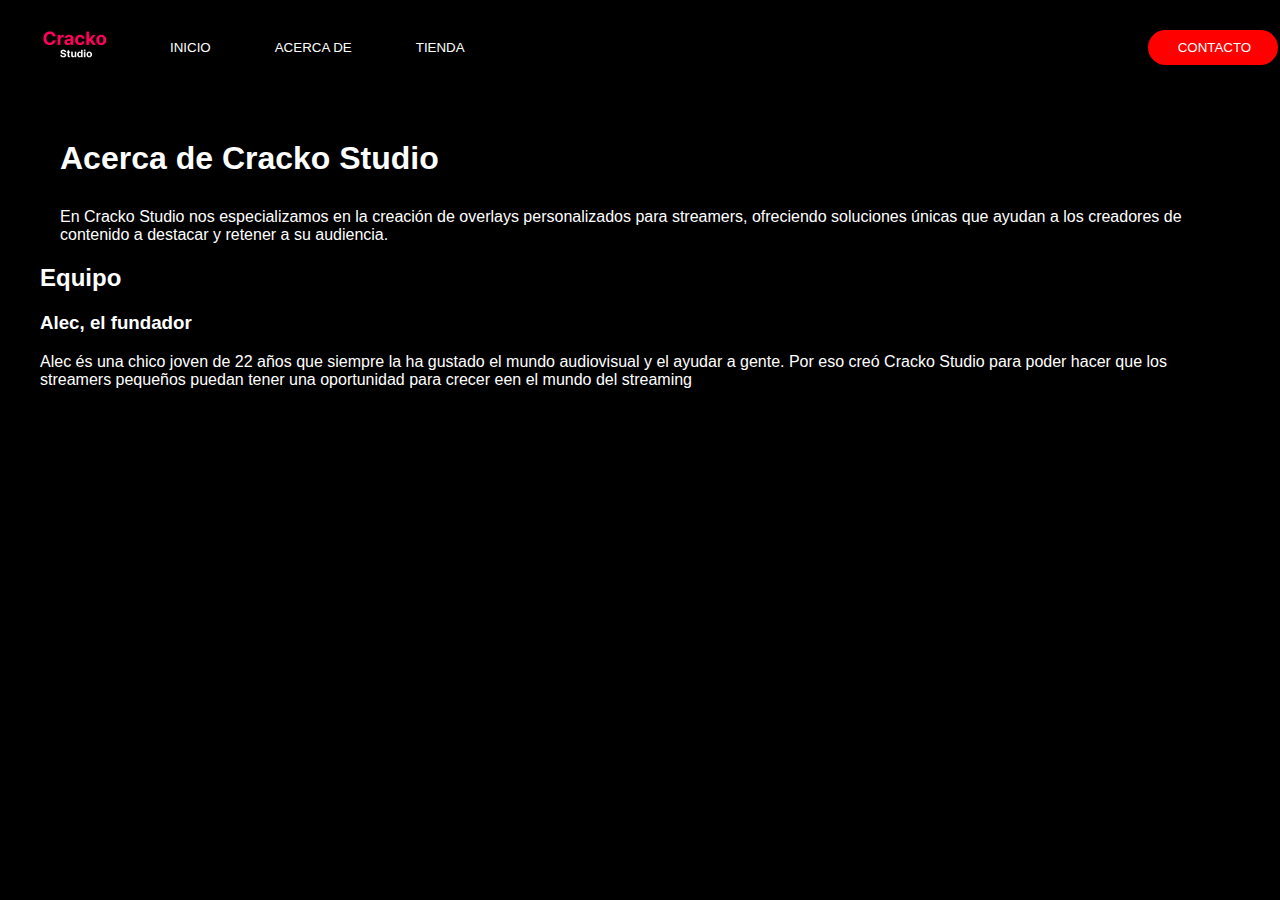
<file: acercade.html>
<!DOCTYPE html>
<html lang="en">
<head>
    <meta charset="UTF-8">
    <meta name="viewport" content="width=device-width, initial-scale=1.0">
    <title>Acerca de Cracko Studio</title>
    <link rel="stylesheet" href="index.css">
</head>
<body>
     <header style="background-color: black; height: 90px;">
        <div class="left">
            <img src="logopng.png" style="
    margin: 30px 40px;
    scale: 0.9;
" alt="">
        </div>

        <div class="right">
            <a href="index.html">
            <button>INICIO</button>
            </a>
            <button>ACERCA DE</button>
            <a href="tienda.html">
                <button class="botontienda">
                    <img id="cart" src="shopping-cart.png" style="width:0px;" alt="">TIENDA
                </button>
            </a>

            <a href="contacto.html">
                <button class="contacto">
                    <img id="telefono" width="0px" src="phone-call-auricular-symbol-in-black_icon-icons.com_56483.png"
                        alt="">
                    CONTACTO
                </button>
            </a>
        </div>
    </header>

    <main style="color: white; margin: 40px; font-family: sans-serif;">
        <h1 style="font-family: sans-serif; padding: 10px 20px; ">Acerca de Cracko Studio</h1>
        <p style="font-family: sans-serif; padding: 0px 20px;">En Cracko Studio nos especializamos en la creación de overlays personalizados para streamers, ofreciendo soluciones únicas que ayudan a los creadores de contenido a destacar y retener a su audiencia.</p>
    
        <h2>Equipo</h2>

        <h3>Alec, el fundador</h3>
        <p>Alec és una chico joven de 22 años que siempre la ha gustado el mundo audiovisual y el ayudar a gente. Por eso creó Cracko Studio para poder hacer que los streamers pequeños puedan tener una oportunidad para crecer een el mundo del streaming</p>
    
    </main>
</body>
</html>
</file>
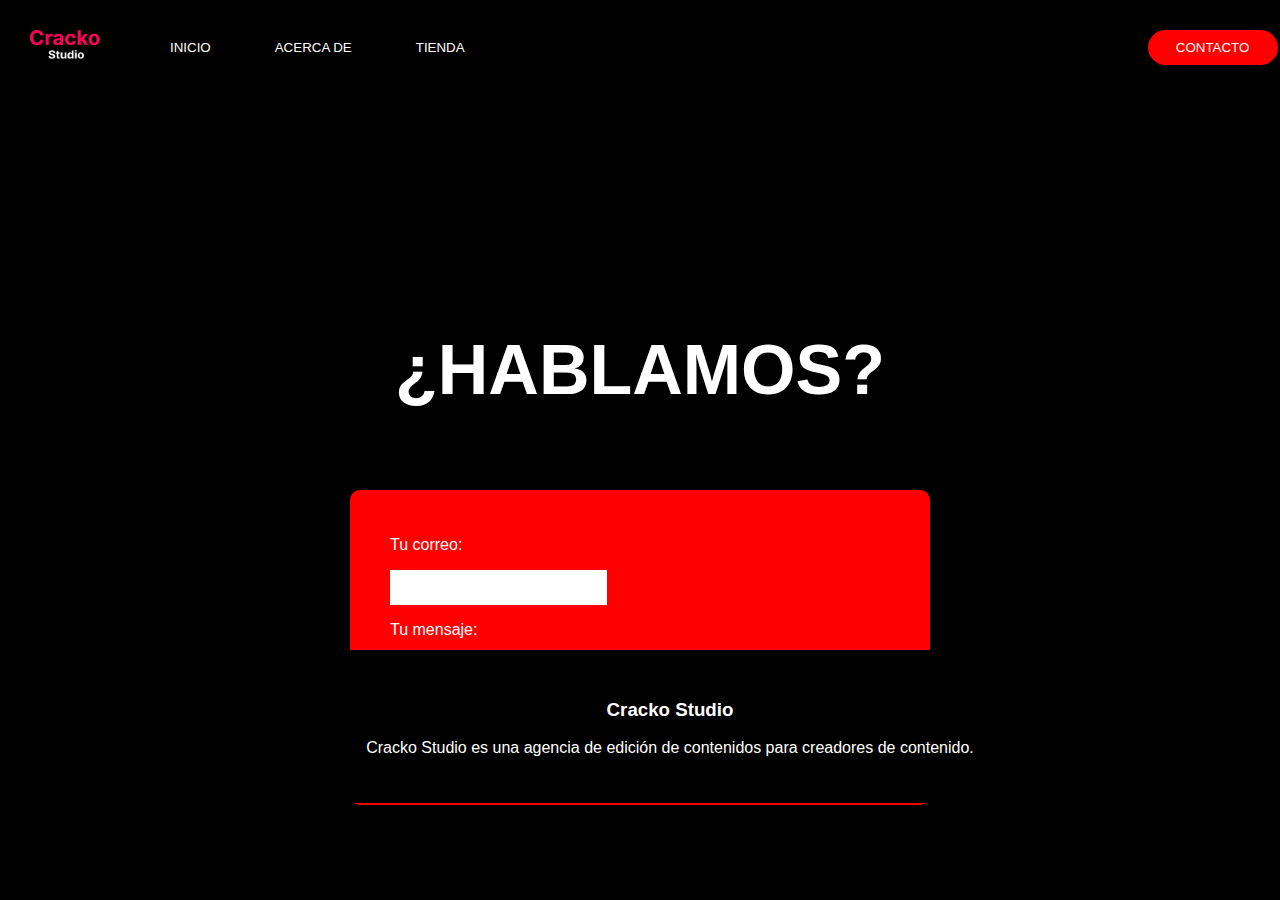
<file: contacto.html>
<!DOCTYPE html>
<html lang="en">

<head>
    <meta charset="UTF-8">
    <meta name="viewport" content="width=device-width, initial-scale=1.0">
    <title>Contacto</title>
    <link rel="stylesheet" href="index.css">
</head>

<body>
    <header class="headertienda">
        <div class="left">
            <img style="margin: 30px;" src="logopng.png" alt="">
        </div>
        <div class="right">
            <a href="index.html">
                <button>INICIO</button>
            </a>
            <button>ACERCA DE</button>
            <a href="tienda.html">
                <button class="botontienda"> <img id="cart" src="shopping-cart.png" style="width:0px;"
                        alt="">TIENDA</button>
            </a>
            <button class="contacto"><img id="telefono" width="0px"
                    src="phone-call-auricular-symbol-in-black_icon-icons.com_56483.png" alt="">CONTACTO</button>
        </div>
    </header>
    <main style="
    /* align-items: center; */
    /* align-content: center; */
    display: flex;
    justify-content: center;
    align-items: center;
    height: 560px;
">

<h2 style="color: white; font-family: sans-serif; font-size: 70px; width: 100%; text-align: center;">¿HABLAMOS?</h2>
        <form action="https://formspree.io/f/mvgndvjk" method="POST">
            <label>
                Tu correo:
                <input type="email" name="email">
            </label>
            <label>
                Tu mensaje:
                <textarea name="message"></textarea>
            </label>
            <button type="submit">Enviar</button>
        </form>
    </main>
    <footer>
        <div class="columns" style="padding: 30px; width: 100%; text-align: center;">
            <col style="margin-left: 30px;">
            <h3 style="font-family: sans-serif;">Cracko Studio</h3>
            <p style="font-family: sans-serif;">Cracko Studio es una agencia de edición de contenidos para creadores de
                contenido.</p>
            </col>
        </div>
    </footer>
</body>

</html>
</file>
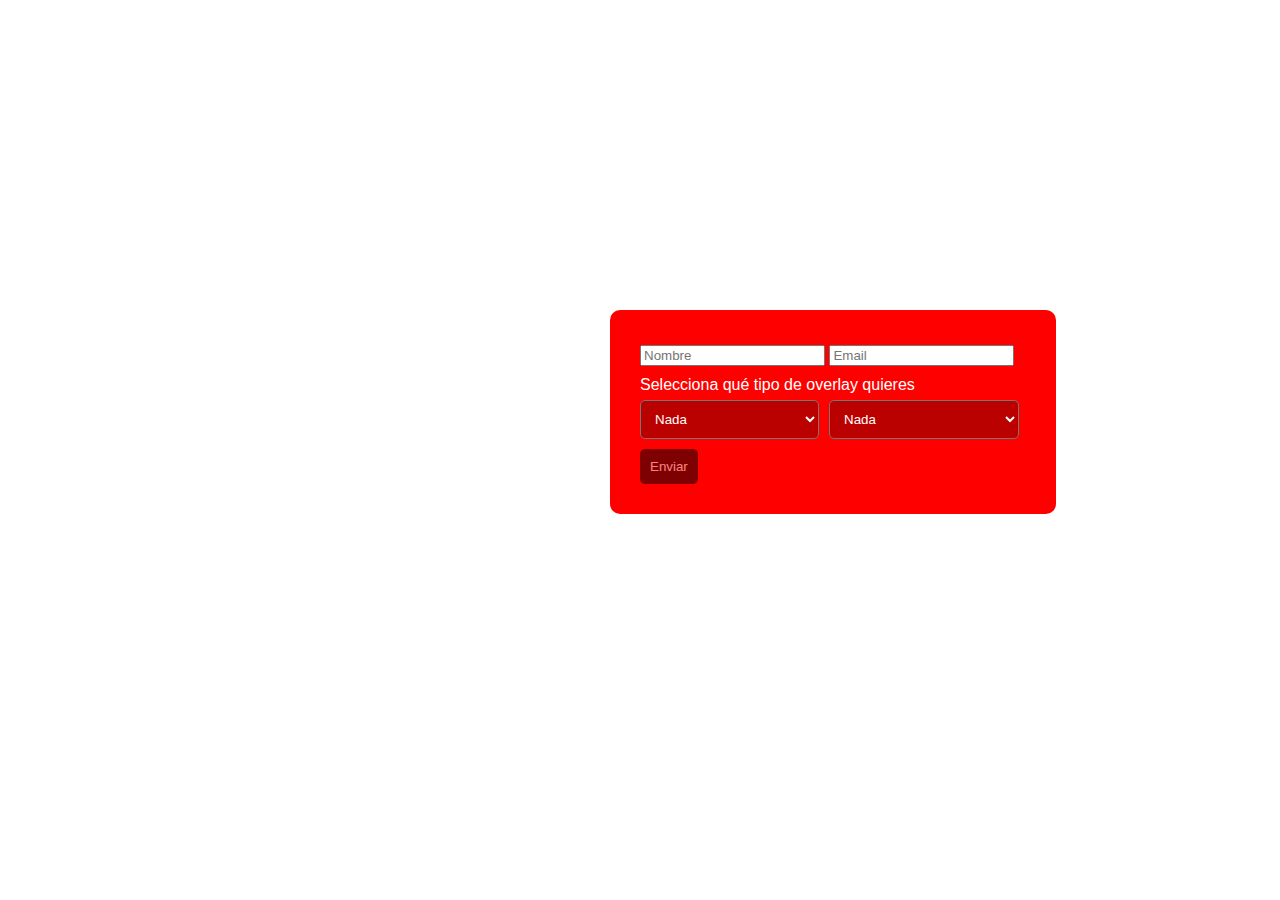
<file: ctaform.html>
<!DOCTYPE html>
<html lang="en">

<head>
    <meta charset="UTF-8">
    <meta name="viewport" content="width=device-width, initial-scale=1.0">
    <title>Formulario</title>
</head>

<body>
    <form action="https://formsubmit.co/crackostudioagency@gmail.com" method="POST" style="
        position: absolute;
        left: 610px;
        top: 310px;
        width: 386px;
        line-height: 30px;
        background: red;
        padding: 30px;
        border-radius: 10px;
        color: white;
        font-family: sans-serif;
        height: auto;
    ">
        <input type="text" name="Nombre" placeholder="Nombre" required>
        <input type="email" name="Email" placeholder="Email" required>

        <label>Selecciona qué tipo de overlay quieres</label>
        <div class="opciones" style="margin-top: 0px; display: flex;">

            <!-- Overlay -->
            <select id="selectOverlay"
                style="background-color: rgba(0, 0, 0, 0.268); color: white; padding: 10px; width: max-content; border-radius: 5px; margin-right: 10px;"
                name="Tipo_de_overlay">
                <option value="Nada">Nada</option>
                <option value="Overlay cámara básico">Overlay cámara básica</option>
            </select>

            <!-- Transiciones -->
            <select
                style="background-color: rgba(0, 0, 0, 0.268); color: white; padding: 10px; width: max-content; border-radius: 5px;"
                name="Tipo_de_transicion" id="selectTransicion">
                <option value="Nada">Nada</option>
                <option value="Personalizado">Transición personalizada</option>
            </select>
        </div>

        <!-- Textarea -->
        <textarea name="Descripcion_personalizada" id="textareaTransicion"
            placeholder="Describe cómo quieres tu overlay o transición personalizada"
            style="display:none; width: 100%; margin-top: 10px; padding: 10px; border-radius: 5px;">
        </textarea>

        <!-- Opciones ocultas formsubmit -->
        <input type="hidden" name="_captcha" value="false">
        <input type="hidden" name="_template" value="table">
        <input type="hidden" name="_subject" value="Nuevo pedido de overlay">

        <button id="btnEnviar" type="submit" onclick="alert('Gracias por tu pedido');" style="
                margin-top: 10px; 
                padding: 10px; 
                background: black; 
                color: white; 
                border: none; 
                border-radius: 5px;
                opacity: 0.5;
                cursor: not-allowed;
            " disabled>Enviar</button>
    </form>

    <script>
        const selectOverlay = document.getElementById("selectOverlay");
        const selectTransicion = document.getElementById("selectTransicion");
        const textareaTransicion = document.getElementById("textareaTransicion");
        const btnEnviar = document.getElementById("btnEnviar");

        function updateUI() {
            // Mostrar/ocultar textarea
            if (
                selectOverlay.value !== "Nada" ||
                selectTransicion.value === "Personalizado"
            ) {
                textareaTransicion.style.display = "block";
            } else {
                textareaTransicion.style.display = "none";
            }

            // Activar/desactivar botón
            if (
                selectOverlay.value !== "Nada" ||
                selectTransicion.value !== "Nada"
            ) {
                btnEnviar.disabled = false;
                btnEnviar.style.opacity = "1";
                btnEnviar.style.cursor = "pointer";
            } else {
                btnEnviar.disabled = true;
                btnEnviar.style.opacity = "0.5";
                btnEnviar.style.cursor = "not-allowed";
            }
        }

        selectOverlay.addEventListener("change", updateUI);
        selectTransicion.addEventListener("change", updateUI);
    </script>
</body>

</html>
</file>
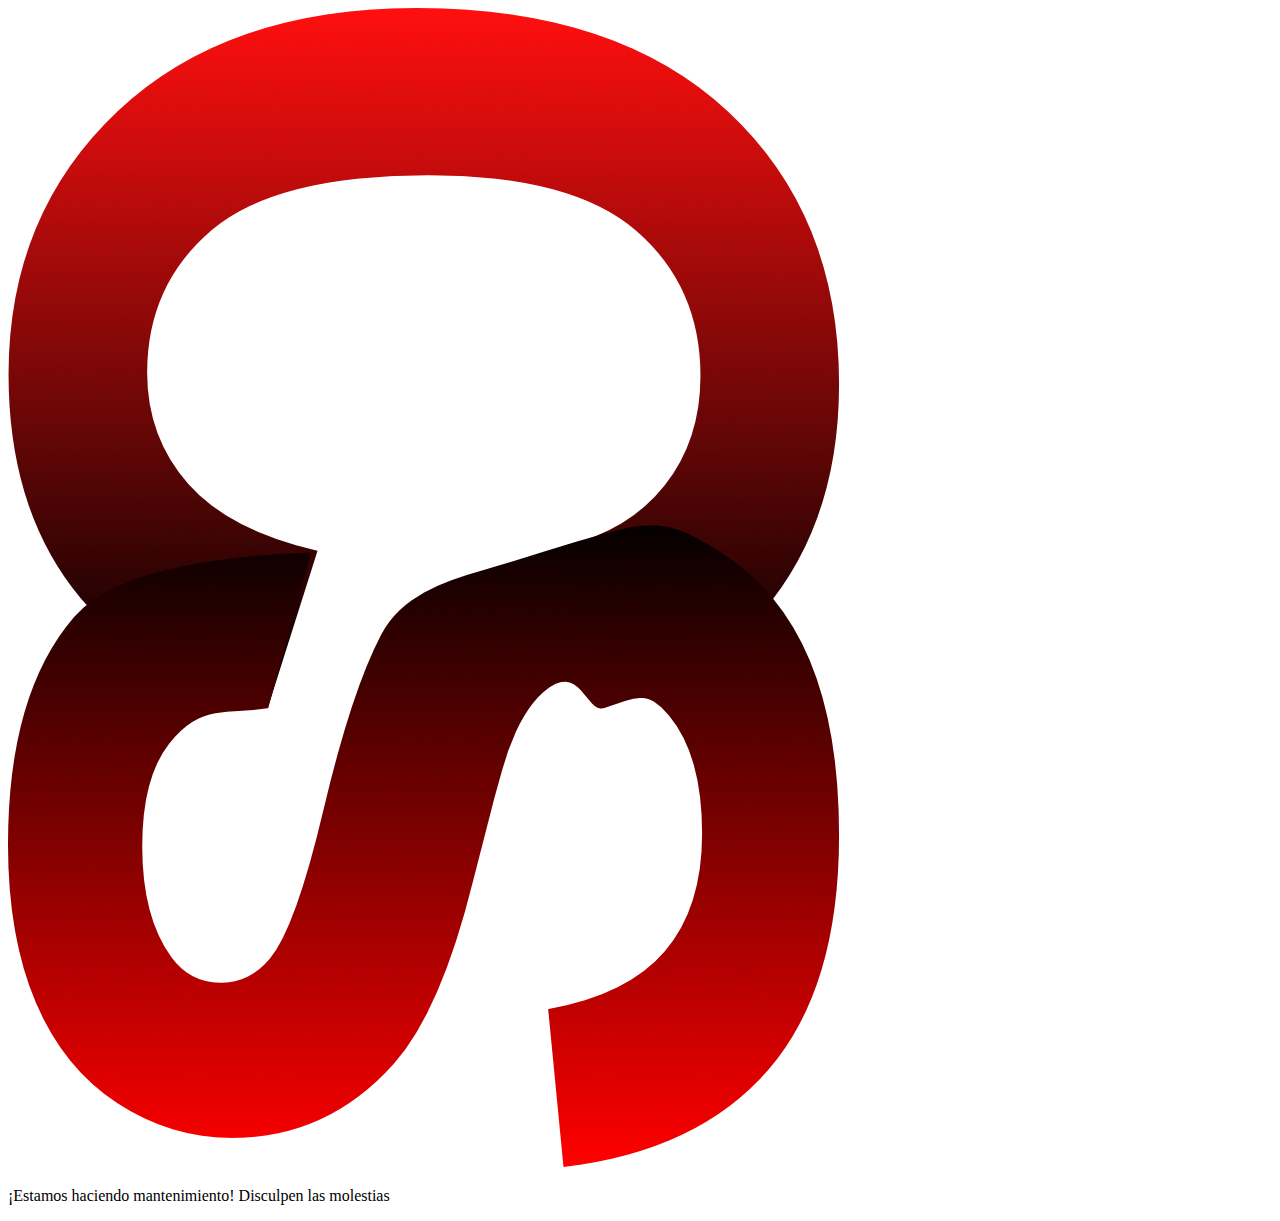
<file: encontruccion.html>
<!DOCTYPE html>
<html lang="en">
<head>
    <meta charset="UTF-8">
    <meta name="viewport" content="width=device-width, initial-scale=1.0">
    <title>Document</title>
</head>
<body>
    <img src="crackostudologo2.png" alt="">
    <p>¡Estamos haciendo mantenimiento! Disculpen las molestias</p>
</body>
</html>
</file>
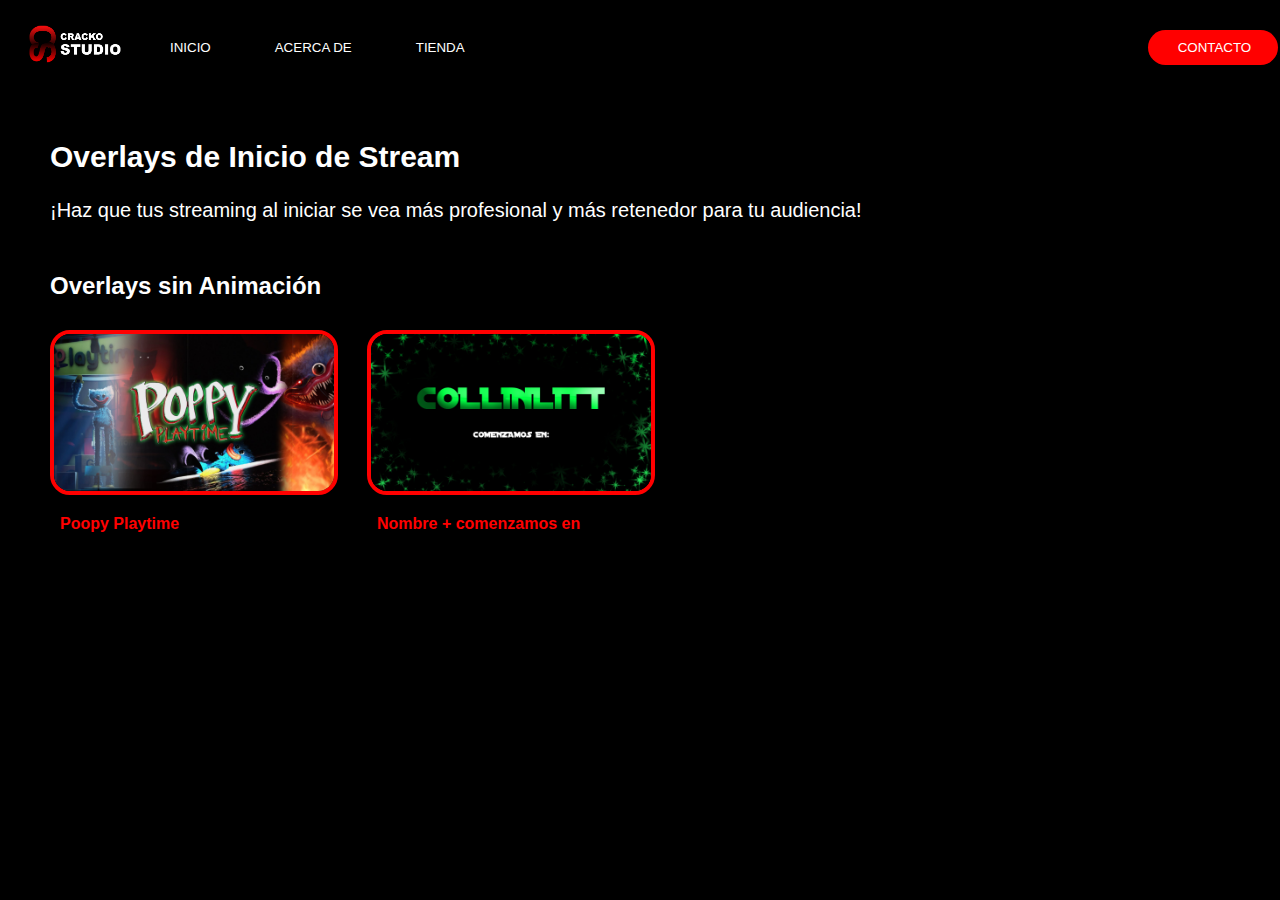
<file: overlaysinicio.html>
<!DOCTYPE html>
<html lang="en">
<head>
    <meta charset="UTF-8">
    <meta name="viewport" content="width=device-width, initial-scale=1.0">
    <title>Document</title>
    <link rel="stylesheet" href="index.css">
</head>
<body>
    <header style="
    position: relative;
    width: 100%;
    height: 90px;
    overflow: hidden;
">
        
        <div class="left">
            <img src="crackostudologo2.png" style="
    margin: 30px 40px;
    scale: 1.3;
" alt="">
        </div>

        <div class="right">
            <a href="index.html">
            <button>INICIO</button>
            </a>
            <a href="acercade.html">
            <button>ACERCA DE</button>
            </a>
            <a href="tienda.html">
                <button class="botontienda">
                    TIENDA
                </button>
            </a>

            <a href="contacto.html">
                <button class="contacto">
                    <img id="telefono" width="0px" src="phone-call-auricular-symbol-in-black_icon-icons.com_56483.png"
                        alt="">
                    CONTACTO
                </button>
            </a>
        </div>
    </header>

    <main>
        <div class="titulo" style="margin: 50px; font-size: 20px;">
            <h2 style="color: white; font-family: sans-serif;">Overlays de Inicio de Stream</h2>
            <p style="color: white; font-family: sans-serif;">¡Haz que tus streaming al iniciar se vea más profesional y más retenedor para tu audiencia!</p>
        </div>

        <div class="overlay_Noanimado">
            <h2 style="color: white; font-family: sans-serif; margin-bottom: 30px;">Overlays sin Animación</h2>
            <div class="overlay" style="margin-left: 0px;">
                <img class="primeraimg" src="overlaynoanimado/POPPY PLAYTIME PSD.jpg" alt="">
                    <p style="color: red; margin-left: 10px; font-family: sans-serif; font-weight: 800;">Poopy Playtime</p>
            </div>

             <div class="overlay">
                <img src="overlaynoanimado/Overlay comenzar.jpg" alt="">
                    <p style="color: red; margin-left: 10px; font-family: sans-serif; font-weight: 800;">Nombre + comenzamos en </p>
            </div>
        </div>
    </main> 
</body>
</html>
</file>
<file: index.css>
body {
        height: 100%;
        margin: 0;
        overflow-x: hidden;
        background-color: black;
}

header .left {
        float: left;
        position: absolute;
        top: 0px;
}

header .right {
       align-content: center;
    width: 92%;
    position: absolute;
    z-index: 3;
    color: white;
    top: 30px;
    left: 130px;
}

.servicios{
      width: 100%;
    font-size: 40px;
    margin: 70px 0px;
    color: white;
    font-weight: 800;
    font-family: sans-serif;
    text-align: center;
}

.servicios p{
     font-weight: 300;
    font-size: 20px;
    max-width: 990px;
    margin: 0 auto;
    text-wrap: pretty;
}

.serviciosimg{
            width: 100%;
}

.serviciosimg img{
            width: 370px;
            margin-top: 30px;
            margin-left: 40px;
            display: inline-block;
}

#footerprincipal{
     background-color: black;
    color: white;
    background: black;
    color: white;
    width: 100%;
    height: max-content;
    padding: 40px;
    margin-left: 200px;
}

#footerprincipal .logoo{
        margin-right: 20px;
}

.enlacesprincipales{
           display: inline-block;
    margin-left: 280px;
    font-family: sans-serif;
}

.h3cta {
    text-align: center;
    max-width: 700px;
    margin: 0 auto;
    padding: 1rem;
}

.overlay.expandido {
    position: absolute;
    top: 49%;
    left: 72%;
    transform: translate(-50%, -50%) scale(2);
    z-index: 999;
    /* height: 35%; */
    /* width: 200px; */
    background: white;
    padding: 20px 100px;
    border-radius: 10px;
    text-align: center;
}

.cerrar{
            position: relative;
    right: 228px;
    bottom: 238px;
}
.cerrar:hover{
        cursor: pointer;
}

.comprar-btn {
    margin-top: 15px;
    padding: 10px 20px;
    background-color: #ff0000;
    color: white;
    border: none;
    border-radius: 5px;
    font-size: 16px;
    cursor: pointer;
    transition: background-color 0.3s ease;
}

.comprar-btn:hover {
    background-color: #cc0000;
}

body.modal-activo {
    overflow: hidden;
}

.ctabutton {
        background-color: red;
        color: white;
        padding: 10px;
        border-radius: 5px;
        border: transparent;
        cursor: pointer;
        top: 290px;
        margin-top: 40px;
}

.headertienda {
        position: relative;
        width: 100%;
        height: 90px;
        overflow: hidden;
        background-color: black;
}

header .right button{
        padding: 10px 20px;
        margin-left: 20px;
        background-color: transparent;
        border: none;
        color: white;
}

header .right .contacto {
            background-color: red;
    /* border: transparent; */
    color: white;
    font-family: sans-serif;
    width: max-content;
    padding: 10px;
    transition: 0.5s;
    border-radius: 40px;
    width: 130px;
}

header .right button:hover {
        cursor: pointer;
        text-decoration: underline;
}

header .left img {
        width: 70px;
}

.logocta{
            width: 600px;
    margin-top: 50px;
    margin-bottom: 40px;
}

.ctafondoo{
          width: 100%;
    height: 670px;
    position: absolute;
    top: 0px;
    left: 0px;
    object-fit: fill;
    z-index: -1;
}

.programas{
        background: red;
    height: 190px;
    border-radius: 0px 0px 50px 80px;
    position: absolute;
    width: 100%;
    z-index: -1;
    top: 560px;
}

.programas p{
          display: inline-block;
    position: relative;
    top: 108px;
    font-size: 20px;
    font-weight: bold;
}

.programas img{
           display: inline-block;
    position: relative;
    top: 125px;
    width: 50px;
}

.subcta{
            width: 100%;
    height: max-content;
    text-align: center;
    align-items: center;
    height: 80px;
}

.subcta p{
        display: inline-block;
        margin-left: 90px;
        font-weight: bold;
        font-family: sans-serif;
}
/* ===== VIDEO BACKGROUND PERFECTO ===== */

header {
          position: relative;
    width: 100%;
    height: 760px;
    overflow: hidden;
}

header .bgvideo {
        position: absolute;
    top: 50%;
    left: 50%;
    width: 100vw;
    height: 100%;
    object-fit: cover;
    transform: translate(-50%, -50%);
    z-index: -1;
    filter: brightness(39%);
    border-radius: 0px 0px 140px 140px;
}

.contacto {
        position: absolute;
        right: 30px;
}
.cta{
         text-align: center;
    width: 100%;
    margin-top: 140px;
    color: white;
    font-family: sans-serif;
    font-size: 26px;
}

.servicios h3{
            /* width: 100%; */
    font-weight: 800;
    position: relative;
    /* left: 350px; */
    text-wrap: 20px;
    text-align: -webkit-center;
}

main .cta {
        background-image: url(7849232-uhd_2160_4096_25fps.mp4);
        height: 260px;
        background-repeat: no-repeat;
        background-size: cover;
        background-position: center;
        color: white;
        padding: 10px;
        margin-top: 0px;
        position: absolute;
        top: 0;
        width: 100%;
}

.cta .black {
        background-color: rgba(0, 0, 0, 0.705);
        height: 460px;
        width: 100%;
        position: absolute;
        top: 0px;
        left: 0;
        z-index: -1;
}

.cta .black p {
        color: white;
        width: 100%;
        text-align: center;
        font-size: 30px;
        font-weight: 700;
        font-family: sans-serif;
        margin-top: 180px;
}

.cta .black button {
        background-color: transparent;
        border-radius: 5px;
        color: red;
        border: 2px solid red;
        font-family: sans-serif;
        width: max-content;
        padding: 10px;
        margin-left: 45%;
        transition: 0.5s;
        animation: identifier 1s ease-in-out infinite;
}

.cta .black button:hover {
        cursor: pointer;
        background-color: red;
        border-radius: 5px;
        color: white;
}

.overlay_Noanimado{
        margin: 50px;
}
.overlay_Noanimado img {
            width: 280px;
            border: 4px solid red;
            border-radius: 20px;
}

.overlay_Noanimado .overlay{
        display: inline-block;
        margin-left: 25px;
        cursor: pointer;
}

.overlay_Noanimado video{
        width: 280px;
            border: 4px solid red;
            border-radius: 20px;

}

.buscadorr p{
            color: white;
    font-family: sans-serif;
    display: inline-block;
    margin-left: 20px;
    margin-right: 20px;
}

.buscadorr select{
           display: inline-block;
    margin-left: 20px;
    background-color: black;
    border: 2px solid red;
    color: red;
    padding: 5px 10px;
    border-radius: 6px;
    padding-right: max;
}

.buscadorr button{
            padding: 5px 10px;
    border-radius: 5px;
    margin-left: 10px;
    width: 110px;
    background: white;
    color: black;
    border: none;
    cursor: pointer;
}

.right a{
        text-decoration: none;
}

@keyframes identifier {
        0% {
                box-shadow: 0px 0px 0px 0px red;
        }

        100% {
                box-shadow: 0px 0px 10px 10px red;
        }
}

.proyectos {
        display: grid;
        grid-template-columns: repeat(auto-fill, minmax(250px, 1fr));
        gap: 20px;
        padding: 30px;
        margin-left: 20px;
}

.proyecto {
        background: red;
        padding: 30px;
        font-family: sans-serif;
        text-align: center;
        color: black;
        border-radius: 10px;

        /* 🔥 Esto hace que todas midan igual */
        display: flex;
        flex-direction: column;
        justify-content: space-between;
        height: max-content;
}

.productos {
        width: 96%;
        height: 610px;
        padding: 30px;
}

.cartelapertura {
        padding: 10px 20px;
    display: inline-block;
    color: white;
    font-weight: bold;
    font-family: sans-serif;
    border-radius: 5px;
    text-align: center;
    background-color: gray;
    width: 60px;
    height: 10px;
    position: absolute;
    top: 0px;
    left: 380px;
}

.producto {
        width: 210px;
        padding: 30px;
        background: #80808038;
        border-radius: 10px;
        display: inline-block;
        margin-left: 20px;
        height: max-content;
        margin-top: 20px;
        background:rgb(255, 255, 255);
        color: red;
        font-weight: bold;
        font-family: sans-serif;
}

.paypal-container iframe button{
        width: 100%;
}

.producto button {
        background-color: red;
        color: white;
        padding: 10px 20px;
        border-radius: 5px;
        border: transparent;
        cursor: pointer;
}

form label{
        display: block;
        font-family: sans-serif;
        color: white;
}

form input{
        display: block;
        border: none;
        padding: 10px 20px;
margin: 10px 0px;
}

form textarea{
        display: block;
        border: none;
        padding: 20px;

margin: 10px 0px;
}

html {
        width: 100%;
}
.parrafomolestias{
       position: absolute;
    top: 510px;
    font-size: 30px;
    font-weight: bold;
    font-family: sans-serif;
    text-align: center;
    left: 380px;
    color: white;
}

.logoindexcontruction{
         width: 500px;
    margin: 260px 530px;
}

@media screen and (max-width: 768px) {
        header {
                  flex-direction: column;
    align-items: center;
    height: auto;
    width: 100%;
        }
        .ctafondoo{
                    width: 100%;
    object-fit: cover;
        }

        header .right {
    display: flex;
    flex-direction: column;
    align-items: center; /* centra los botones y el cartel */
    gap: 10px;           /* espacio entre botones y cartel */

        }

        .producto {
                margin-top: 20px;
        }

        .contacto {
                position: static;
                margin-top: 10px;
        }

        
        .logoindexcontruction{
                width: 260px;
        margin: 260px 60px;
        }


        .parrafomolestias{
           position: absolute;
    top: 380px;
    left: 0;
    width: 95%;
    font-size: 36px;
    font-weight: bold;
    font-family: sans-serif;
    color: white;
    text-align: center;
    word-wrap: break-word;
}

}


form {
          width: 500px;
    padding: 40px;
    background: red;
    position: absolute;
    align-content: center;
    border-radius: 10px;
    top: 490px;
    line-height: 30px;
}

footer {
        background-color: black;
        color: white;
        background: black;
        color: white;
        position: relative;

}

@media screen and (max-width: 1300px){
        .h3cta{
                font-size: 40px;
        }
}


.title1{
        text-align: left;
        width: 100%;
        margin-top: 50px;
        padding-left: 50px;
        font-size: 20px;
        font-family: sans-serif;
}

@keyframes infinite {
        from {
                left: -1600px;
        }
        to {
                left: 100%;
        }
}

.ctanavidad{
        animation: infinite 10s linear infinite;
}

.headertienda{
            position: relative;
    width: 100%;
    height: 90px;
    overflow: hidden;
    background: black;
}
</file>
